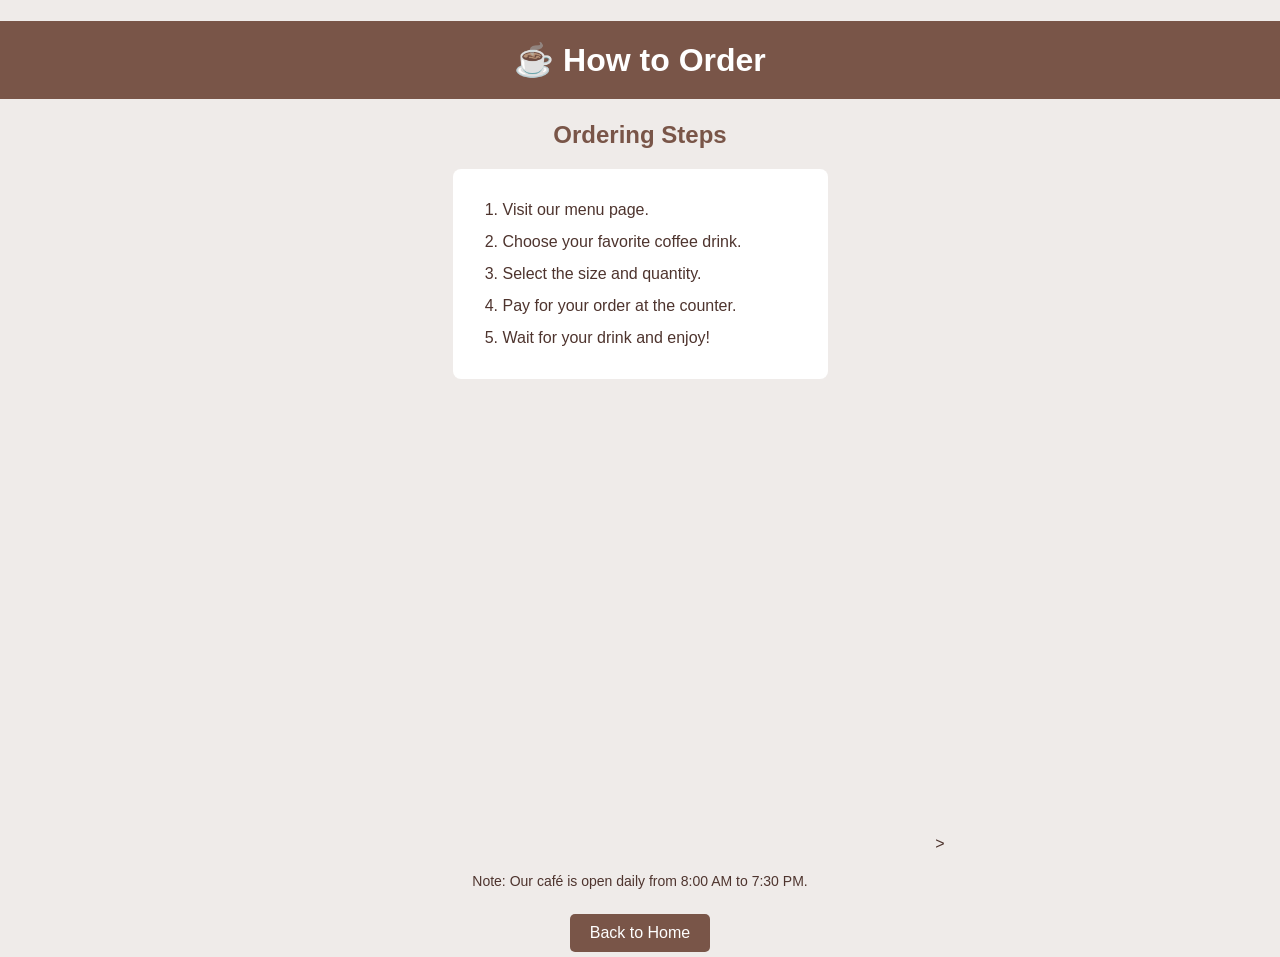
<file: order.html>
<!DOCTYPE html>
<html lang="en">
<head>
    <meta charset="UTF-8">
    <meta name="viewport" content="width=device-width, initial-scale=1.0">
    <title>Kape Tankulan - Order</title>

    <link rel="stylesheet" href="../style.css">
</head>

<body>

    <h1>☕ How to Order</h1>

    <h2>Ordering Steps</h2>

    <ol>
        <li>Visit our menu page.</li>
        <li>Choose your favorite coffee drink.</li>
        <li>Select the size and quantity.</li>
        <li>Pay for your order at the counter.</li>
        <li>Wait for your drink and enjoy!</li>
    </ol>

    <iframe src="https://www.google.com/maps/embed?pb=!1m18!1m12!1m3!1d3946.808897801302!2d124.81604301212336!3d8.420420561393135!2m3!1f0!2f0!3f0!3m2!1i1024!2i768!4f13.1!3m3!1m2!1s0x32ff95f27a2c7f11%3A0x9fb4623f1b1cc5fd!2sLamp%20Lighter%20Cafe!5e0!3m2!1sen!2sph!4v1793339365685!5m2!1sen!2sph" width="600" height="450" style="border:0;" allowfullscreen="" loading="lazy" referrerpolicy="strict-origin-when-cross-origin"></iframe>>
      
       
    </iframe>

    <p class="note">
        Note: Our café is open daily from 8:00 AM to 7:30 PM.
    </p>

    <a href="../index.html">Back to Home</a>
</file>
<file: style.css>
body {
    background-color: #efebe9;
    font-family: Arial, sans-serif;
    text-align: center;
    color: #4e342e;
    margin: 0;
    padding: 0;
}


h1 {
    background-color: #795548;
    color: white;
    padding: 20px;
}


h2 {
    color: #795548;
}


ol {
    background-color: white;
    padding: 25px 25px 25px 50px;
    width: 300px;
    margin: 20px auto;
    text-align: left;
    border-radius: 8px;
    line-height: 2;
}


.note {
    font-size: 14px;
    margin: 20px;
}


a {
    display: inline-block;
    background-color: #795548;
    color: white;
    padding: 10px 20px;
    margin: 5px;
    text-decoration: none;
    border-radius: 5px;
}


a:hover {
    background-color: #4e342e;
}

iframe {
    max-width: 100%;
}
</file>
